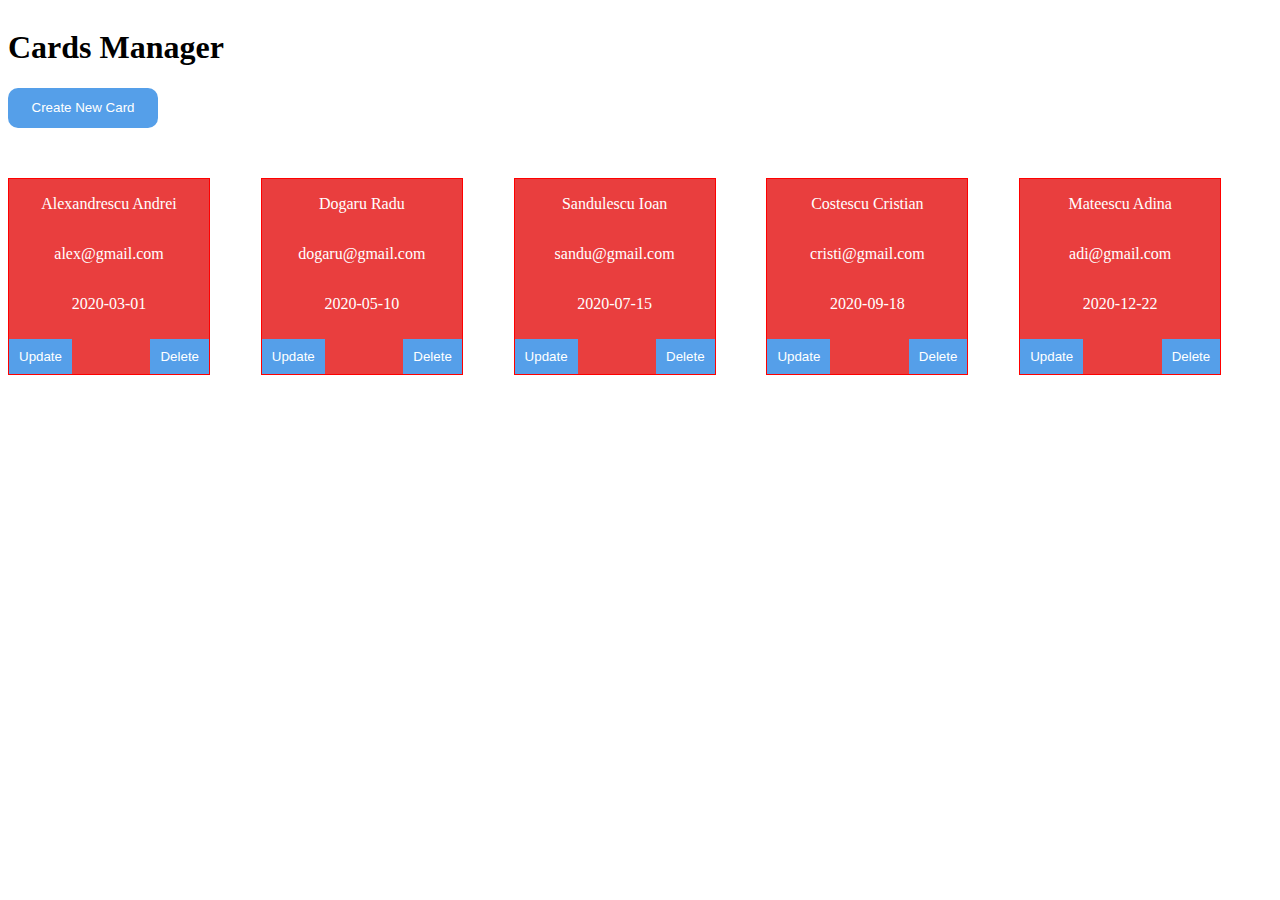
<file: index.html>
<!DOCTYPE html>
<html lang="en">

<head>

    <title>Cards-Manager</title>
    <link rel="stylesheet" href="style.css">
</head>

<body>


    <div class="container">

    </div>
   



    <script src="data.js"></script>
    <script src="functions.js"></script>
    <script src="app.js"></script>
</body>

</html>
</file>
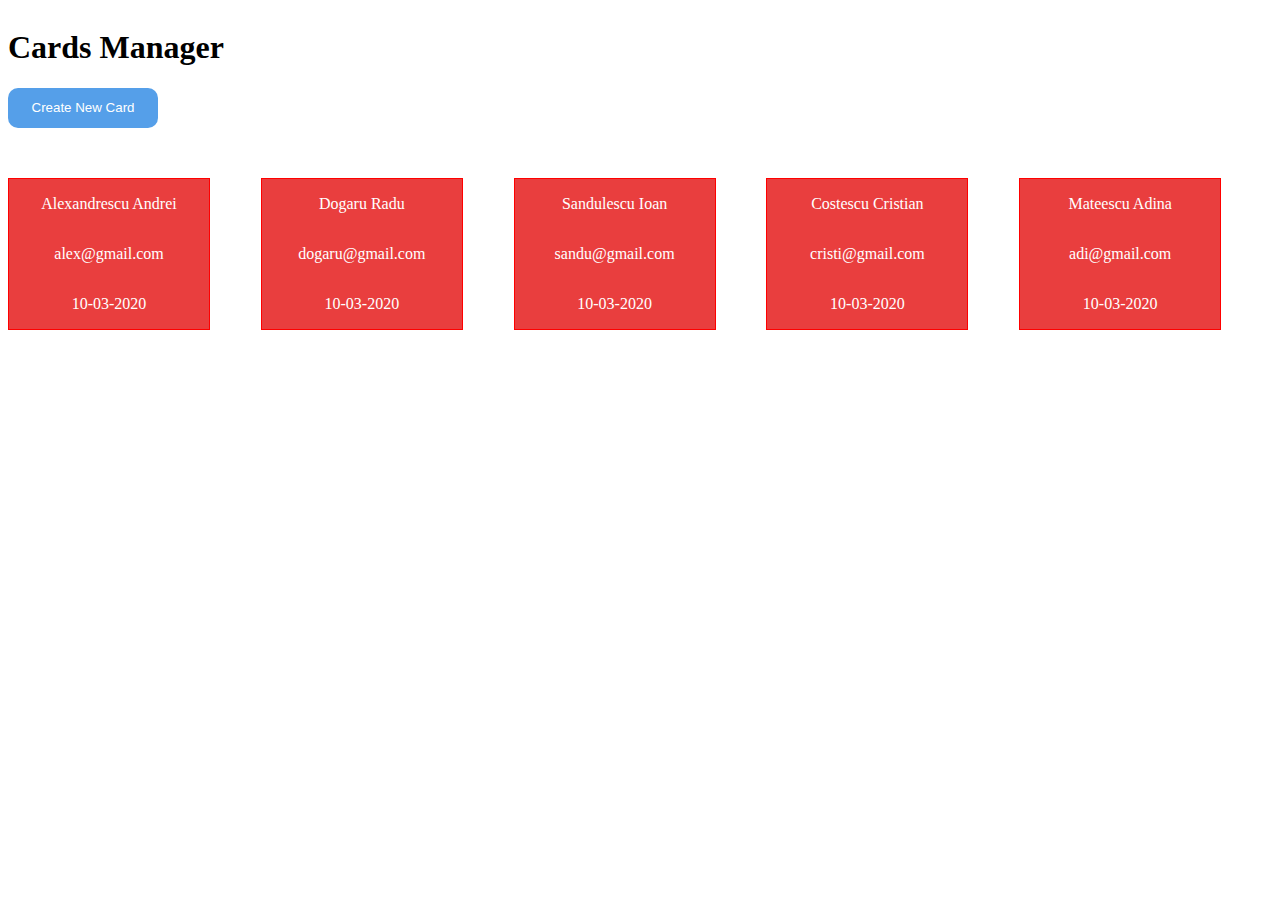
<file: home.html>
<!DOCTYPE html>
<html lang="en">

<head>
    <meta charset="UTF-8">
    <meta http-equiv="X-UA-Compatible" content="IE=edge">
    <meta name="viewport" content="width=device-width, initial-scale=1.0">
    <title>Cards-Manager</title>
    <link rel="stylesheet" href="style.css">
</head>

<body>


    <div class="container">
        <h1 class="cards-manager">Cards Manager</h1>
        <button class="new-card-btn">Create New Card</button>


        <section class="cards">
            <section class="card">
                <p class="name">Alexandrescu Andrei</p>
                <p class="email">alex@gmail.com</p>
                <p class="data">10-03-2020</p>
            </section>

            <section class="card">
                <p class="name">Dogaru Radu</p>
                <p class="email">dogaru@gmail.com</p>
                <p class="data">10-03-2020</p>
            </section>

            <section class="card">
                <p class="name">Sandulescu Ioan</p>
                <p class="email">sandu@gmail.com</p>
                <p class="data">10-03-2020</p>
            </section>

            <section class="card">
                <p class="name">Costescu Cristian</p>
                <p class="email">cristi@gmail.com</p>
                <p class="data">10-03-2020</p>
            </section>

            <section class="card">
                <p class="name">Mateescu Adina</p>
                <p class="email">adi@gmail.com</p>
                <p class="data">10-03-2020</p>
            </section>

        </section>

    </div>

</body>

</html>
</file>
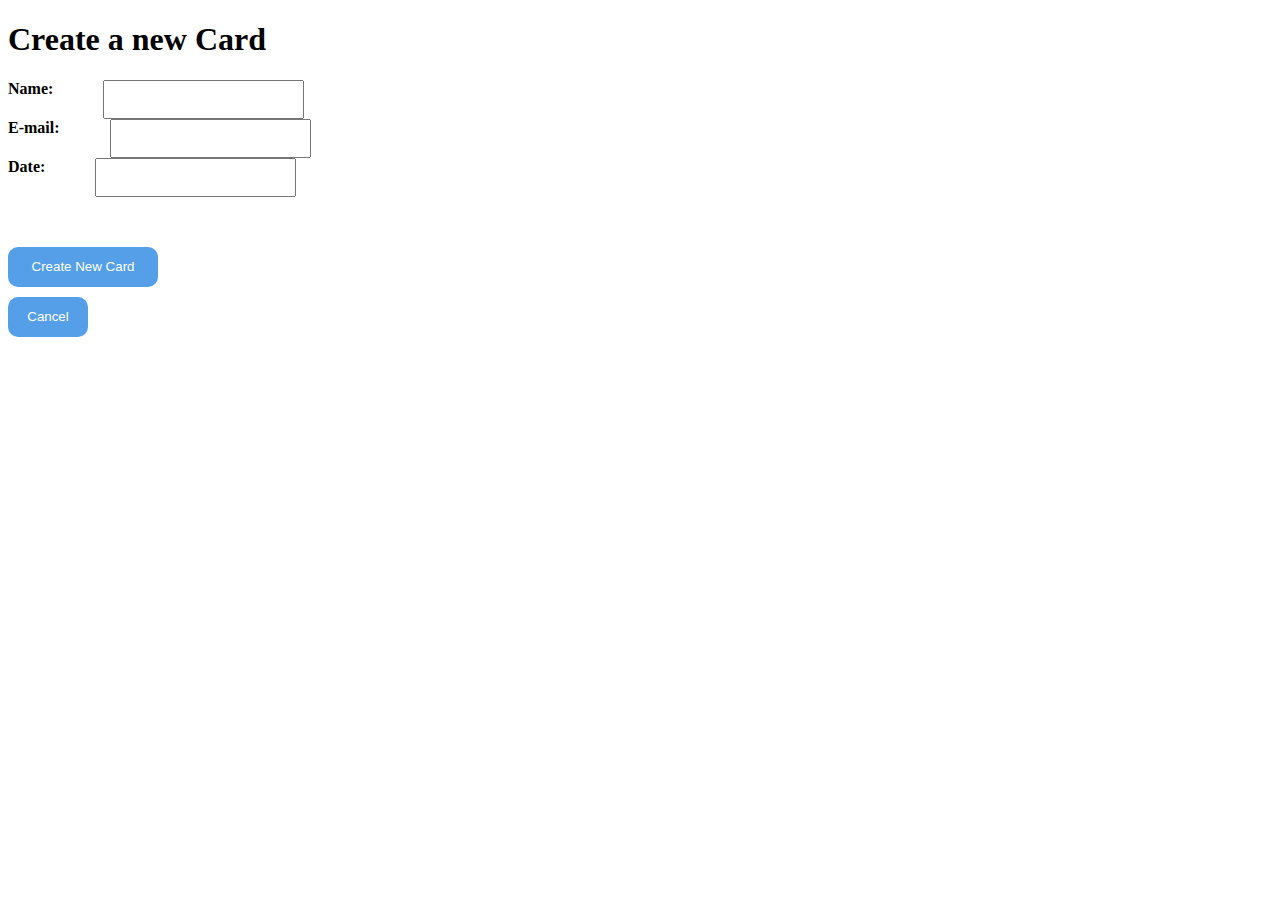
<file: new-cards.html>
<!DOCTYPE html>
<html lang="en">

<head>
    <meta charset="UTF-8">
    <meta http-equiv="X-UA-Compatible" content="IE=edge">
    <meta name="viewport" content="width=device-width, initial-scale=1.0">
    <title>New Cards</title>
    <link rel="stylesheet" href="style.css">
</head>

<body>
    <h1>Create a new Card</h1>


    <div class="errors">

    </div>

    <div class="container">
        <section class="card-name">
            <label for="name"><b>Name: </b> </label>
            <input type="text" name="name" class="inptName">
        </section>

        <section class="card-email">
            <label for="email"><b>E-mail: </b> </label>
            <input type="email" name="email" class="inptEmail">
        </section>

        <section class="card-date">
            <label for="date"><b>Date: </b> </label>
            <input type="text" name="date" class="inptDate">
        </section>


        <section class="new-card-btns">
            <button class="new-card">Create New Card</button>
            <button class="cancel">Cancel</button>
        </section>
    </div>
</body>

</html>
</file>
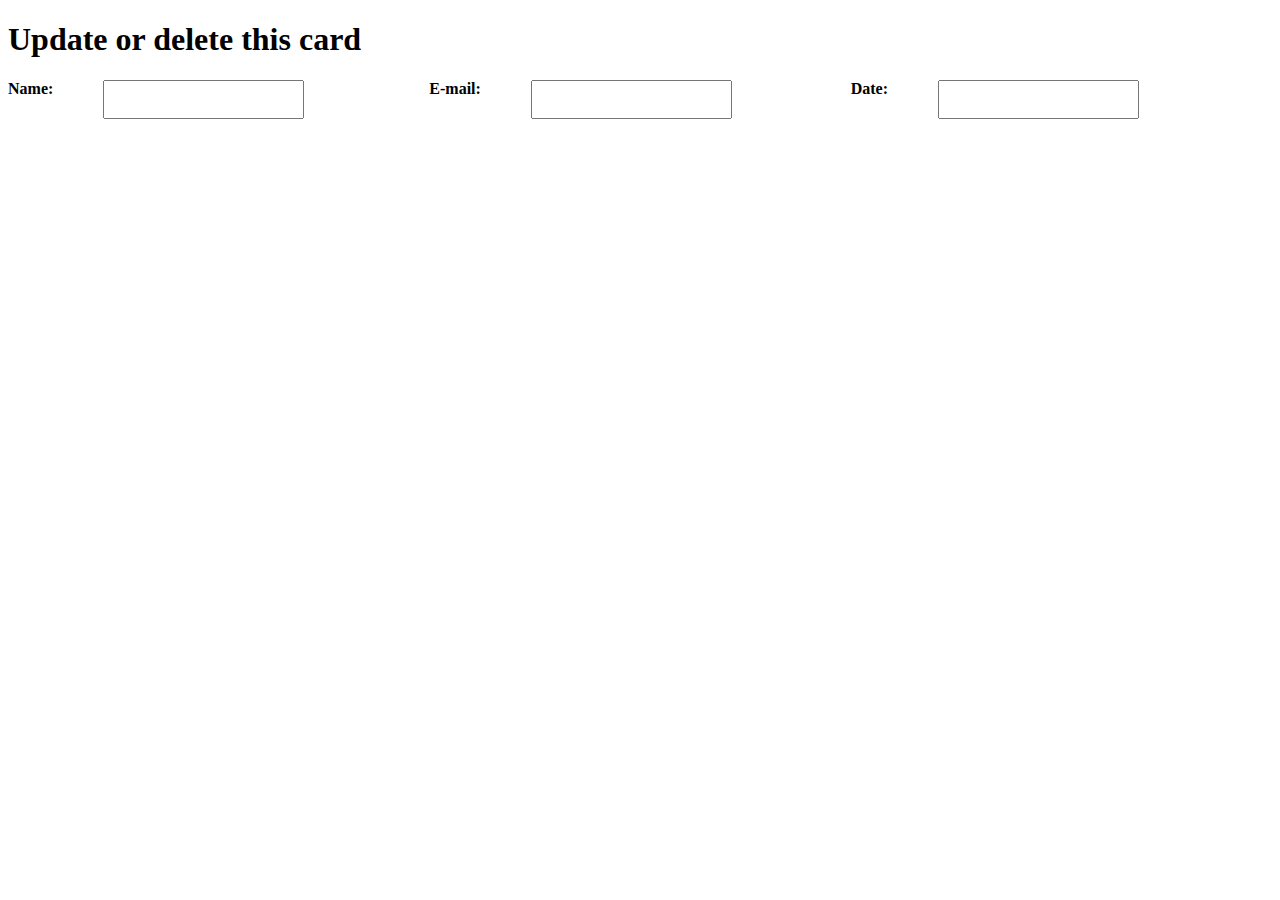
<file: update.html>
<!DOCTYPE html>
<html lang="en">

<head>
    <meta charset="UTF-8">
    <meta http-equiv="X-UA-Compatible" content="IE=edge">
    <meta name="viewport" content="width=device-width, initial-scale=1.0">
    <title>New Cards</title>
    <link rel="stylesheet" href="style.css">
</head>

<body>
    <h1>Update or delete this card</h1>
    <div class="container">
        <section class="cards">
            <section class="card-name">
                <label for="name"><b>Name: </b> </label>
                <input type="text" name="name" class="updName">
            </section>

            <section class="card-email">
                <label for="email"><b>E-mail: </b> </label>
                <input type="email" name="email" class="updEmail">
            </section>

            <section class="card-date">
                <label for="date"><b>Date: </b> </label>
                <input type="text" name="date" class="updDate">
            </section>



        </section>
    </div>
</body>

</html>
</file>
<file: style.css>
.new-card-btn {
  background-color: rgb(85, 159, 233);
  border: none;
  color: white;
  width: 150px;
  height: 40px;
  border-radius: 10px;
  margin-bottom: 50px;
}

.new-card-btn:hover {
  color: coral;
}

.cards {
  display: grid;
  grid-template-columns: repeat(auto-fit, minmax(200px, 1fr));
  grid-template-rows: auto;
}

.card {
  width: 200px;
  border: 1px solid red;
  display: flex;
  flex-direction: column;
  text-align: center;
  margin-bottom: 50px;
  background-color: rgb(233, 62, 62);
  color: white;
}

.container input {
  display: block;
  padding: 10px;
  width: fit-content;
}

.new-card {
  background-color: rgb(85, 159, 233);
  border: none;
  color: white;
  width: 150px;
  height: 40px;
  border-radius: 10px;
  margin-top: 50px;
}

.cancel {
  background-color: rgb(85, 159, 233);
  border: none;
  color: white;
  width: 80px;
  height: 40px;
  border-radius: 10px;
  margin-top: 10px;
}

.new-card-btns {
  display: flex;
  flex-direction: column;
}

.card-name {
  display: flex;
  flex-direction: row;
  gap: 50px;
}

.card-email {
  display: flex;
  flex-direction: row;
  gap: 50px;
}

.card-date {
  display: flex;
  flex-direction: row;
  gap: 50px;
}

.container {
  display: flex;
  flex-direction: column;
  justify-content: space-between;
}

.update-card {
  background-color: rgb(85, 159, 233);
  border: none;
  color: white;
  width: 120px;
  height: 40px;
  border-radius: 10px;
  margin-top: 50px;
  margin-bottom: 10px;
}

.delete-card {
  background-color: rgb(85, 159, 233);
  border: none;
  color: white;
  width: 80px;
  height: 40px;
  border-radius: 10px;
  margin-bottom: 10px;
}

.cancel-update {
  background-color: rgb(85, 159, 233);
  border: none;
  color: white;
  width: 80px;
  height: 40px;
  border-radius: 10px;
}

.updBtn {
  background-color: rgb(85, 159, 233);
  color: white;
  border: none;
  padding: 10px;
}

.delBtn {
  background-color: rgb(85, 159, 233);
  color: white;
  border: none;
  padding: 10px;
}

.cardBtns {
  display: flex;
  flex-direction: row;
  justify-content: space-between;
}

.inpt-name {
  display: block;
  width: 100%;
}
.inpt-email {
  display: block;
  width: 100%;
}

.inpt-date {
  display: block;
  width: 100%;
}

.input-container {
  display: flex;
  flex-direction: column;
  align-items: center;
  gap: 10px;
}

.cardBtns {
  margin-top: 10px;
}

.errors {
  color: red;
  font-size: 18px;
}

.hidden {
  display: none;
}
</file>
